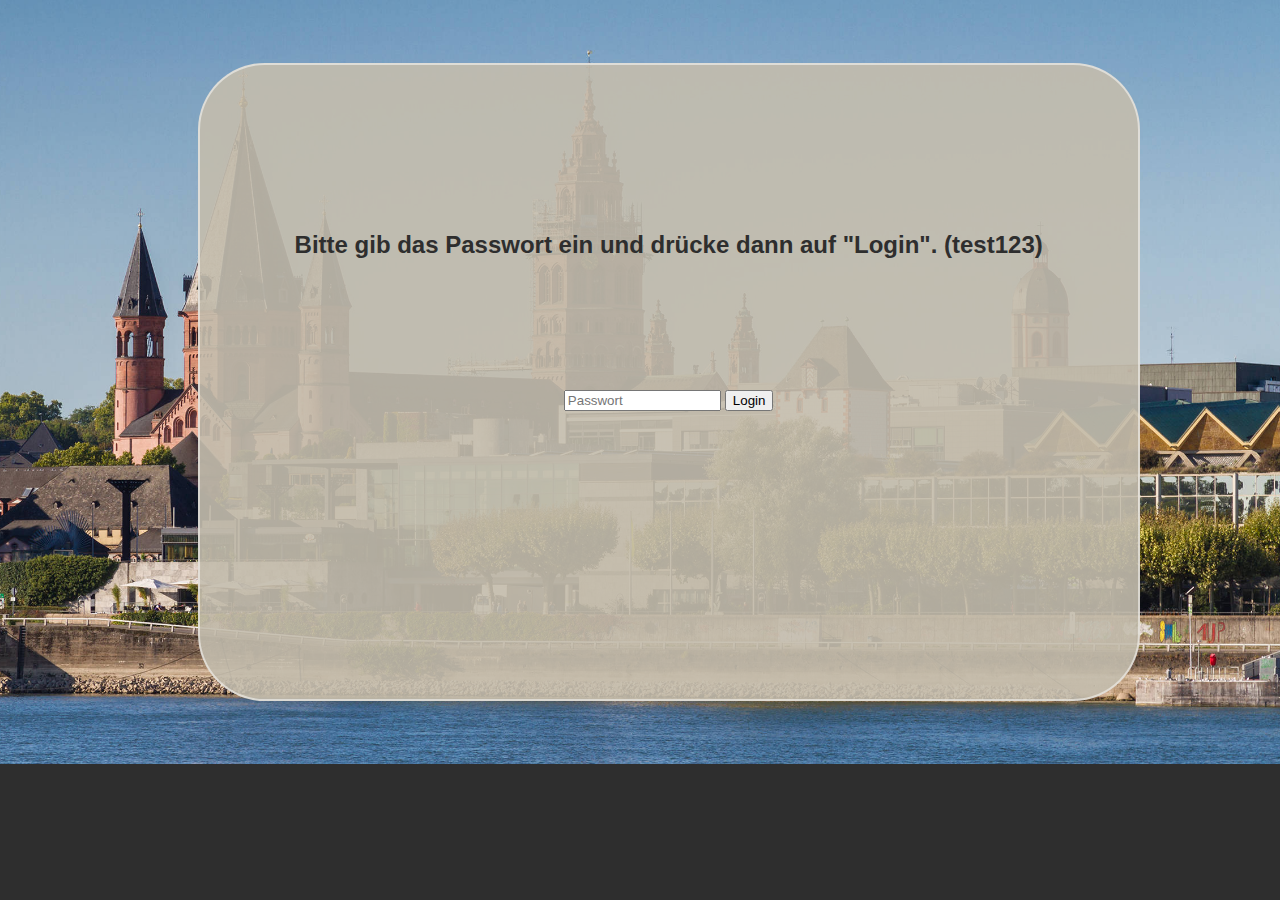
<file: index.html>
<!DOCTYPE html>
<html lang="de">
    <head>
        <title>Herzlichen Glückwunsch</title>
        <link rel="stylesheet" type="text/css" href="base.css" />
        <meta charset="UTF-8">
        <meta name=viewport content="width=1000, initial-scale=1">
    </head>

    <body>
       
        <div id="container">
            <h1 style="margin-top: 15%;"> Bitte gib das Passwort ein und drücke dann auf "Login". (test123)</h1>
            <input type="password" placeholder="Passwort" id="Kartoffeln">
         <button onclick="protectpasscode()">Login</button>
         <script>
            function protectpasscode() {
               const result = document.getElementById("Kartoffeln").value;
               let passcode = 'test123';
               let space = '';
               if (result == space) {
                  alert("Type passcode")
               } else {
                  if (result == passcode) {
                     window.open('landing.html');
                  } else {
                     alert("Incorrect Passcode");
                     location.reload();
                  }
               }
            }
         </script>

        </div>
            
        
        

    </body>
</html>
</file>
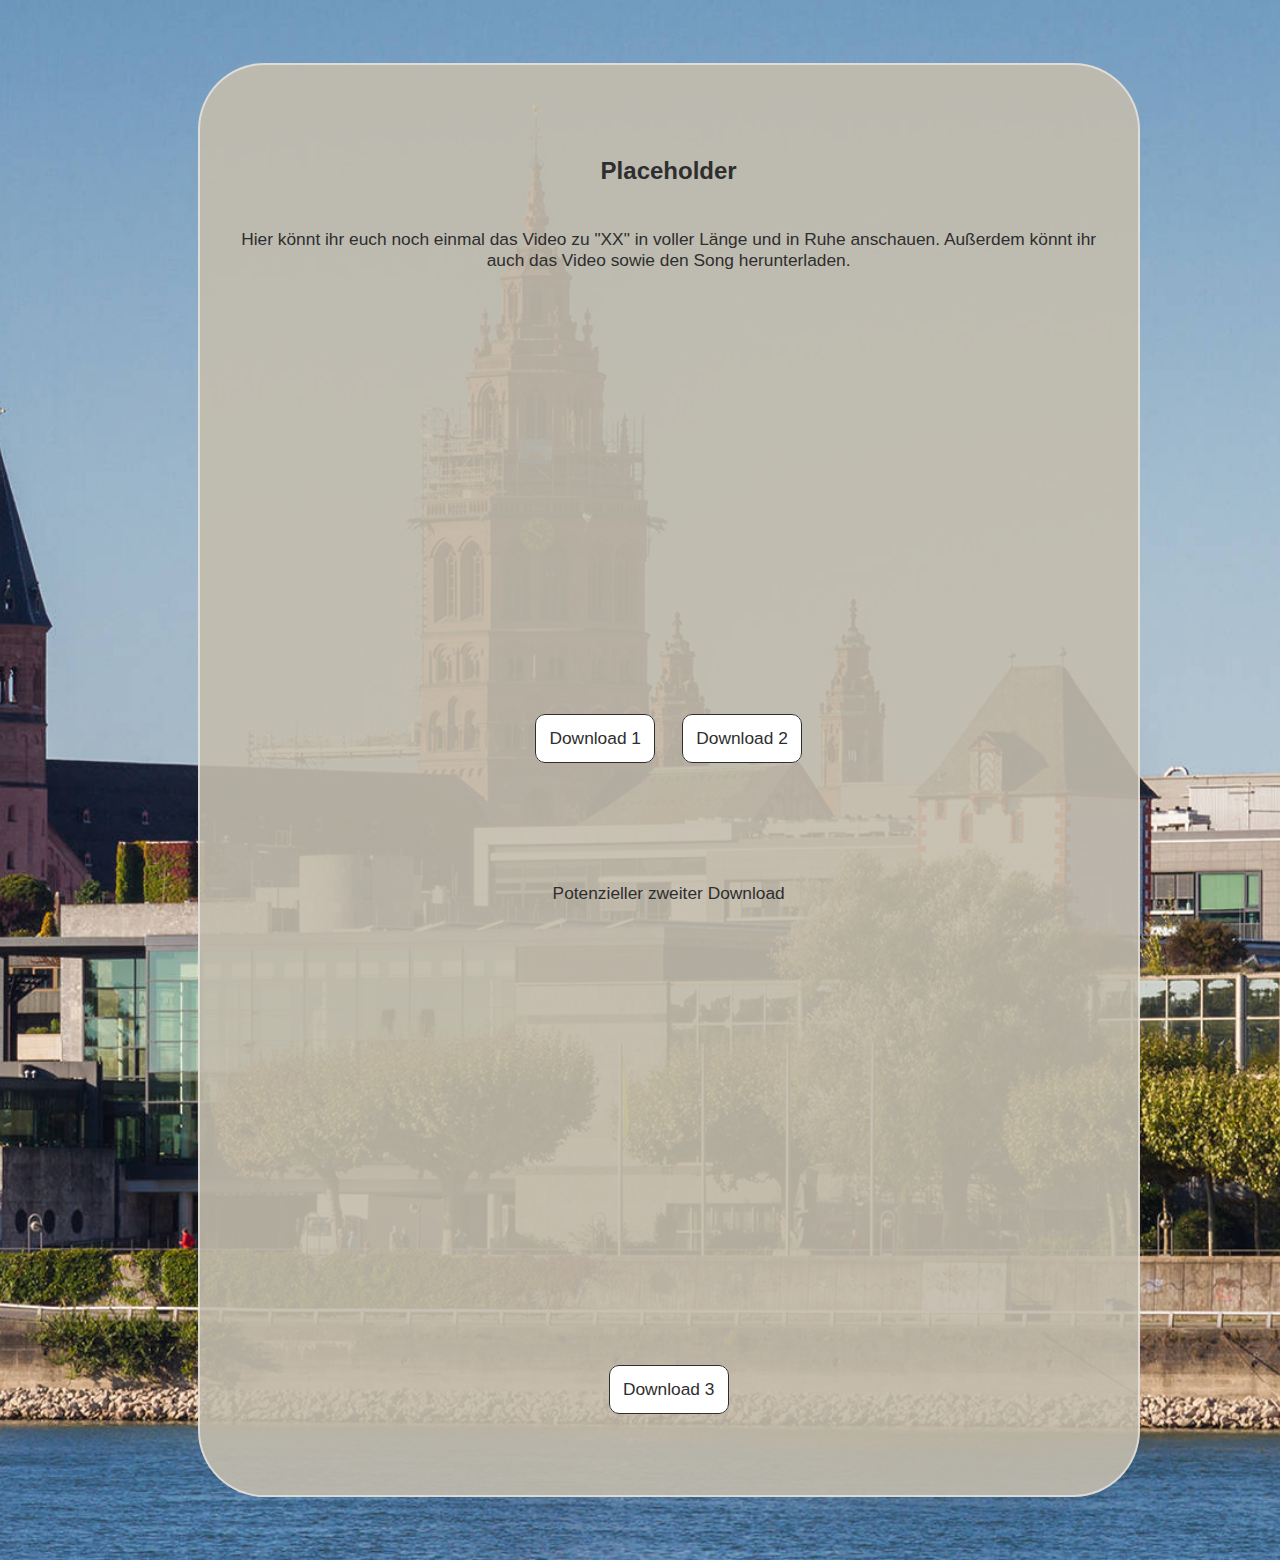
<file: landing.html>
<!DOCTYPE html>
<html lang="de">
    <head>
        <title>Webtitel für Seite</title>
        <link rel="stylesheet" type="text/css" href="base.css" />
        <meta charset="UTF-8">
        <meta name="viewport" content="width=1000, initial-scale=1.0">
    </head>

    <body>
        
        <div id="container">
            <h1></h1>
            <h1>Placeholder</h1>
        
            <p>
                Hier könnt ihr euch noch einmal das Video zu "XX" 
                in voller Länge und in Ruhe anschauen. Außerdem könnt ihr auch das Video 
                sowie den Song herunterladen. 
            </p>
            <iframe width="600" height="400" src="https://www.youtube.com/embed/VGlYxtkZUXI" title="YouTube video player" frameborder="0" allow="accelerometer; autoplay; clipboard-write; encrypted-media; gyroscope; picture-in-picture; web-share" allowfullscreen></iframe>
            <br />
            <br />
            <br />
            <a href="#">Download 1</a><a href="#">Download 2</a>
           
            <p class="Absatz"> Potenzieller zweiter Download  </p>
            <br />
            <iframe width="600" height="400" src="https://www.youtube.com/embed/VGlYxtkZUXI" title="YouTube video player" frameborder="0" allow="accelerometer; autoplay; clipboard-write; encrypted-media; gyroscope; picture-in-picture; web-share" allowfullscreen></iframe><br />
            <br />
            <br />
            <a href="#" >Download 3</a>
            <h1> </h1>
            <br />
            <br />
        </div>

    </body>
</html>
</file>
<file: base.css>
body {
    background-image: url(mainz_dom.jpeg);
    background-color: #2e2e2e;
    background-size: cover;
    background-repeat: no-repeat;
    background-position: center;
    text-align: center;
    position: relative;
}

h1 {
    font-size: 18pt;
    font-family: Helvetica, Arial, sans-serif;
    color: #2e2e2e;
    padding-bottom: 20pt;
}

p {
    font-size: 13pt;
    font-family: Helvetica, Arial, sans-serif;
    color: #2e2e2e;
}

p.Absatz {
    margin-top: 100pt;
}

#container {
    padding-top: 25pt;
    padding-left: 20pt;
    padding-right: 20pt;
    margin-top: 5%;
    background-color: rgba(195, 188, 173, 0.9);
    position:relative;
    width: 70%;
    min-width: 610px;
    height: fit-content;
    min-height: 600px;
    border: 2px solid rgba(255,255,255, 0.5);
    border-radius: 50pt;
    left: 15%;
    right: 15%;
    margin-bottom: 5%;
}


#container a {
    font-size: 13pt;
    font-family: Helvetica, Arial, sans-serif;
    color: #2e2e2e;
    text-decoration: none;
    padding: 10pt;
    border: 1px solid #2e2e2e;
    border-radius: 10px;
    background-color: white;
    margin-left: 10pt;
    margin-right: 10pt;
}

#container a:hover {
    text-decoration: none;
    color: rgb(255,255,255);
    background-color: #4e7489;
}

input{
    position: center; 
    font-size: 10pt; 
    font-family: Helvetica, Arial, sans-serif;
    margin-top: 10%;

}
</file>
